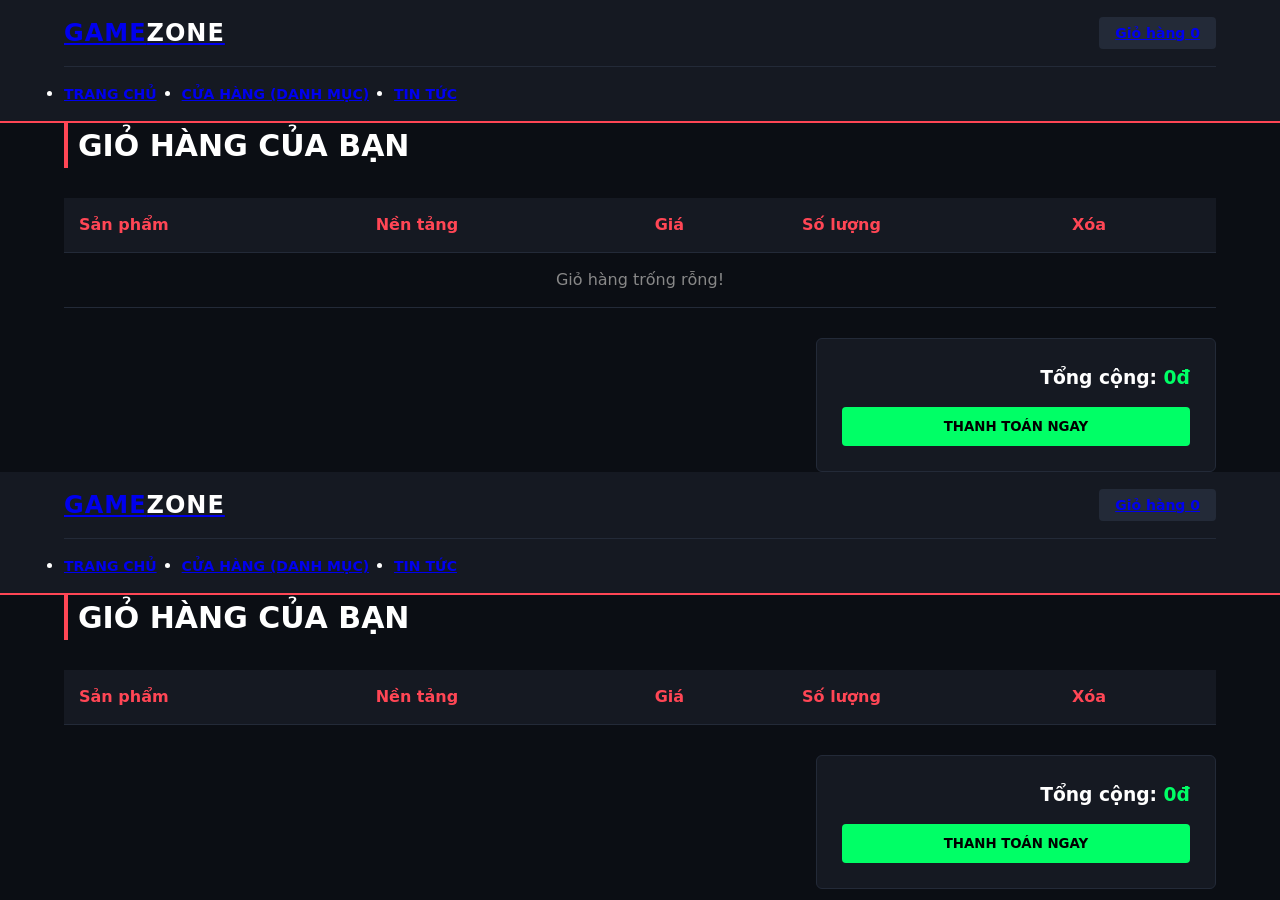
<file: cart.html>
<!DOCTYPE html>
<html lang="vi">
<head>
    <meta charset="UTF-8">
    <title>GameZone - Giỏ Hàng</title>
    <link rel="stylesheet" href="style.css">
    <style>
        .cart-table { width: 100%; border-collapse: collapse; margin: 30px 0; }
        .cart-table th, .cart-table td { padding: 15px; text-align: left; border-bottom: 1px solid #232a38; }
        .cart-table th { background-color: #151922; color: #ff4655; }
        .qty-btn { padding: 2px 8px; background-color: #232a38; border: 1px solid #343f54; color: white; cursor: pointer; }
        .cart-summary { background-color: #151922; padding: 25px; border-radius: 6px; border: 1px solid #232a38; max-width: 400px; margin-left: auto; text-align: right; }
        .checkout-btn { background-color: #00ff66; color: #000; border: none; padding: 12px 25px; font-weight: bold; width: 100%; border-radius: 4px; cursor: pointer; text-transform: uppercase; margin-top: 15px; }
    </style>
</head>
<body>
    <header>
        <div class="container">
            <div class="top-bar">
                <div class="logo"><a href="index.html">GAME<span>ZONE</span></a></div>
                <div class="header-actions"><a href="cart.html" class="cart-status">Giỏ hàng <span class="count" id="global-cart-count">0</span></a></div>
            </div>
            <div class="main-nav">
                <ul class="nav-links">
                    <li><a href="index.html">Trang chủ</a></li>
                    <li><a href="shop.html">Cửa hàng (Danh mục)</a></li>
                    <li><a href="news.html">Tin tức</a></li>
                </ul>
            </div>
        </div>
    </header>

    <main class="container">
        <div class="section-title"><h2>Giỏ Hàng Của Bạn</h2></div>
        <table class="cart-table">
            <thead>
                <tr>
                    <th>Sản phẩm</th>
                    <th>Nền tảng</th>
                    <th>Giá</th>
                    <th>Số lượng</th>
                    <th>Xóa</th>
                </tr>
            </thead>
            <tbody id="cart-tbody"></tbody>
        </table>
        <div class="cart-summary">
            <h3>Tổng cộng: <span style="color:#00ff66;" id="total-text">0đ</span></h3>
            <button class="checkout-btn" onclick="checkout()">Thanh Toán Ngay</button>
        </div>
    </main>

    <script src="database.js"></script>
    <script>
        function renderCart() {
            let cart = JSON.parse(localStorage.getItem('mainCart')) || [];
            const tbody = document.getElementById('cart-tbody');
            const totalText = document.getElementById('total-text');
            tbody.innerHTML = '';
            let sumMoney = 0;

            if(cart.length === 0) {
                tbody.innerHTML = `<tr><td colspan="5" style="text-align:center; color:#888;">Giỏ hàng trống rỗng!</td></tr>`;
            } else {
                cart.forEach((item, index) => {
                    sumMoney += (item.price * item.quantity);
                    tbody.innerHTML += `
                        <tr>
                            <td><strong>${item.name}</strong></td>
                            <td>${item.tag}</td>
                            <td style="color:#00ff66;">${item.price.toLocaleString('vi-VN')}đ</td>
                            <td>
                                <button class="qty-btn" onclick="changeVolume(${index}, -1)">-</button>
                                <span style="margin:0 8px;">${item.quantity}</span>
                                <button class="qty-btn" onclick="changeVolume(${index}, 1)">+</button>
                            </td>
                            <td><button onclick="deleteItem(${index})" style="color:#ff4655; background:none; border:none; cursor:pointer;">Xóa</button></td>
                        </tr>`;
                });
            }
            totalText.innerText = sumMoney.toLocaleString('vi-VN') + 'đ';
            updateGlobalCartCount();
        }

        function changeVolume(index, offset) {
            let cart = JSON.parse(localStorage.getItem('mainCart')) || [];
            cart[index].quantity += offset;
            if(cart[index].quantity <= 0) cart.splice(index, 1);
            localStorage.setItem('mainCart', JSON.stringify(cart));
            renderCart();
        }

        function deleteItem(index) {
            let cart = JSON.parse(localStorage.getItem('mainCart')) || [];
            cart.splice(index, 1);
            localStorage.setItem('mainCart', JSON.stringify(cart));
            renderCart();
        }

        function checkout() {
            alert('Đặt hàng thành công! Key game bản quyền tự động đã được gửi về email của bạn.');
            localStorage.setItem('mainCart', JSON.stringify([]));
            window.location.href = 'index.html';
        }

        renderCart();
    </script>
</body>
</html><!DOCTYPE html>
<html lang="vi">
<head>
    <meta charset="UTF-8">
    <title>GameZone - Giỏ Hàng</title>
    <link rel="stylesheet" href="style.css">
    <style>
        .cart-table { width: 100%; border-collapse: collapse; margin: 30px 0; }
        .cart-table th, .cart-table td { padding: 15px; text-align: left; border-bottom: 1px solid #232a38; }
        .cart-table th { background-color: #151922; color: #ff4655; }
        .qty-btn { padding: 2px 8px; background-color: #232a38; border: 1px solid #343f54; color: white; cursor: pointer; }
        .cart-summary { background-color: #151922; padding: 25px; border-radius: 6px; border: 1px solid #232a38; max-width: 400px; margin-left: auto; text-align: right; }
        .checkout-btn { background-color: #00ff66; color: #000; border: none; padding: 12px 25px; font-weight: bold; width: 100%; border-radius: 4px; cursor: pointer; text-transform: uppercase; margin-top: 15px; }
    </style>
</head>
<body>
    <header>
        <div class="container">
            <div class="top-bar">
                <div class="logo"><a href="index.html">GAME<span>ZONE</span></a></div>
                <div class="header-actions"><a href="cart.html" class="cart-status">Giỏ hàng <span class="count" id="global-cart-count">0</span></a></div>
            </div>
            <div class="main-nav">
                <ul class="nav-links">
                    <li><a href="index.html">Trang chủ</a></li>
                    <li><a href="shop.html">Cửa hàng (Danh mục)</a></li>
                    <li><a href="news.html">Tin tức</a></li>
                </ul>
            </div>
        </div>
    </header>

    <main class="container">
        <div class="section-title"><h2>Giỏ Hàng Của Bạn</h2></div>
        <table class="cart-table">
            <thead>
                <tr>
                    <th>Sản phẩm</th>
                    <th>Nền tảng</th>
                    <th>Giá</th>
                    <th>Số lượng</th>
                    <th>Xóa</th>
                </tr>
            </thead>
            <tbody id="cart-tbody"></tbody>
        </table>
        <div class="cart-summary">
            <h3>Tổng cộng: <span style="color:#00ff66;" id="total-text">0đ</span></h3>
            <button class="checkout-btn" onclick="checkout()">Thanh Toán Ngay</button>
        </div>
    </main>

    <script src="database.js"></script>
    <script>
        function renderCart() {
            let cart = JSON.parse(localStorage.getItem('mainCart')) || [];
            const tbody = document.getElementById('cart-tbody');
            const totalText = document.getElementById('total-text');
            tbody.innerHTML = '';
            let sumMoney = 0;

            if(cart.length === 0) {
                tbody.innerHTML = `<tr><td colspan="5" style="text-align:center; color:#888;">Giỏ hàng trống rỗng!</td></tr>`;
            } else {
                cart.forEach((item, index) => {
                    sumMoney += (item.price * item.quantity);
                    tbody.innerHTML += `
                        <tr>
                            <td><strong>${item.name}</strong></td>
                            <td>${item.tag}</td>
                            <td style="color:#00ff66;">${item.price.toLocaleString('vi-VN')}đ</td>
                            <td>
                                <button class="qty-btn" onclick="changeVolume(${index}, -1)">-</button>
                                <span style="margin:0 8px;">${item.quantity}</span>
                                <button class="qty-btn" onclick="changeVolume(${index}, 1)">+</button>
                            </td>
                            <td><button onclick="deleteItem(${index})" style="color:#ff4655; background:none; border:none; cursor:pointer;">Xóa</button></td>
                        </tr>`;
                });
            }
            totalText.innerText = sumMoney.toLocaleString('vi-VN') + 'đ';
            updateGlobalCartCount();
        }

        function changeVolume(index, offset) {
            let cart = JSON.parse(localStorage.getItem('mainCart')) || [];
            cart[index].quantity += offset;
            if(cart[index].quantity <= 0) cart.splice(index, 1);
            localStorage.setItem('mainCart', JSON.stringify(cart));
            renderCart();
        }

        function deleteItem(index) {
            let cart = JSON.parse(localStorage.getItem('mainCart')) || [];
            cart.splice(index, 1);
            localStorage.setItem('mainCart', JSON.stringify(cart));
            renderCart();
        }

        function checkout() {
            alert('Đặt hàng thành công! Key game bản quyền tự động đã được gửi về email của bạn.');
            localStorage.setItem('mainCart', JSON.stringify([]));
            window.location.href = 'index.html';
        }

        renderCart();
    </script>
</body>
</html>
</file>
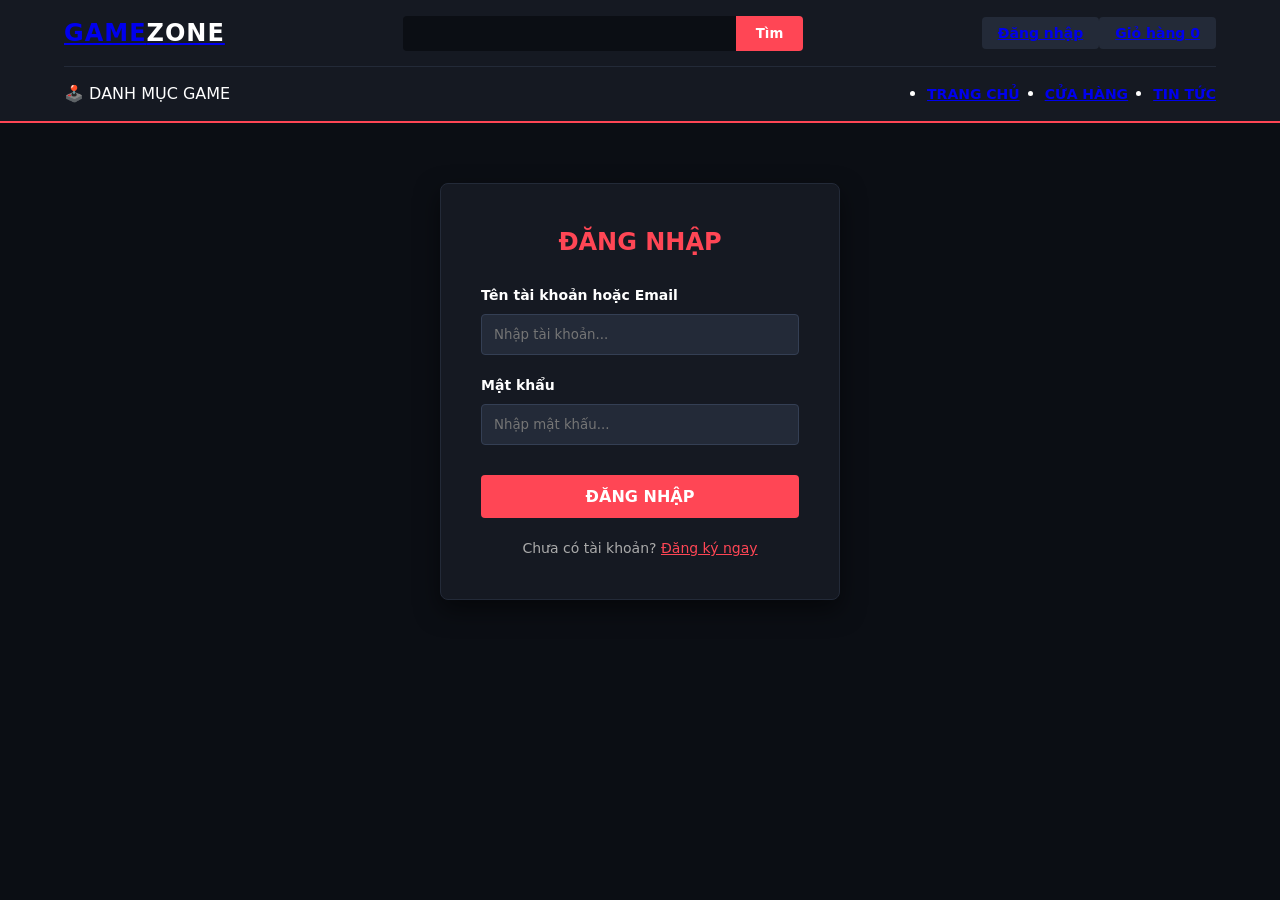
<file: login.html>
<!DOCTYPE html>
<html lang="vi">
<head>
    <meta charset="UTF-8">
    <meta name="viewport" content="width=device-width, initial-scale=1.0">
    <title>Đăng Nhập - GameZone</title>
    <link rel="stylesheet" href="style.css">
    <style>
        .login-box { max-width: 400px; margin: 60px auto; background-color: #151922; padding: 40px; border-radius: 8px; border: 1px solid #232a38; box-shadow: 0 10px 25px rgba(0,0,0,0.5); }
        .form-group { margin-bottom: 20px; }
        .form-group label { display: block; margin-bottom: 8px; font-weight: 600; font-size: 14px;}
        .form-group input { width: 100%; padding: 12px; background-color: #232a38; border: 1px solid #343f54; color: white; border-radius: 4px; outline: none; }
        .form-group input:focus { border-color: #ff4655; }
        .submit-login { width: 100%; padding: 12px; background-color: #ff4655; border: none; color: white; font-weight: bold; border-radius: 4px; cursor: pointer; font-size: 16px; margin-top: 10px;}
    </style>
</head>
<body>
    <header>
        <div class="container"><div class="top-bar"><div class="logo"><a href="index.html">GAME<span>ZONE</span></a></div><div class="search-bar"><input type="text"><button>Tìm</button></div><div class="header-actions"><a href="login.html" class="login-btn">Đăng nhập</a><a href="cart.html" class="cart-status">Giỏ hàng <span class="count">0</span></a></div></div><div class="main-nav"><div class="categories-dropdown">🕹️ DANH MỤC GAME</div><ul class="nav-links"><li><a href="index.html">Trang chủ</a></li><li><a href="shop.html">Cửa hàng</a></li><li><a href="news.html">Tin tức</a></li></ul></div></div>
    </header>

    <main class="container">
        <div class="login-box">
            <h2 style="text-align: center; margin-bottom: 25px; text-transform: uppercase; color: #ff4655;">Đăng Nhập</h2>
            <form action="#">
                <div class="form-group">
                    <label>Tên tài khoản hoặc Email</label>
                    <input type="text" required placeholder="Nhập tài khoản...">
                </div>
                <div class="form-group">
                    <label>Mật khẩu</label>
                    <input type="password" required placeholder="Nhập mật khẩu...">
                </div>
                <button type="submit" class="submit-login" onclick="alert('Đăng nhập thành công!')">ĐĂNG NHẬP</button>
            </form>
            <p style="text-align: center; margin-top: 20px; font-size: 14px; color:#aaa;">Chưa có tài khoản? <a href="#" style="color: #ff4655;">Đăng ký ngay</a></p>
        </div>
    </main>
</body>
</html>
</file>
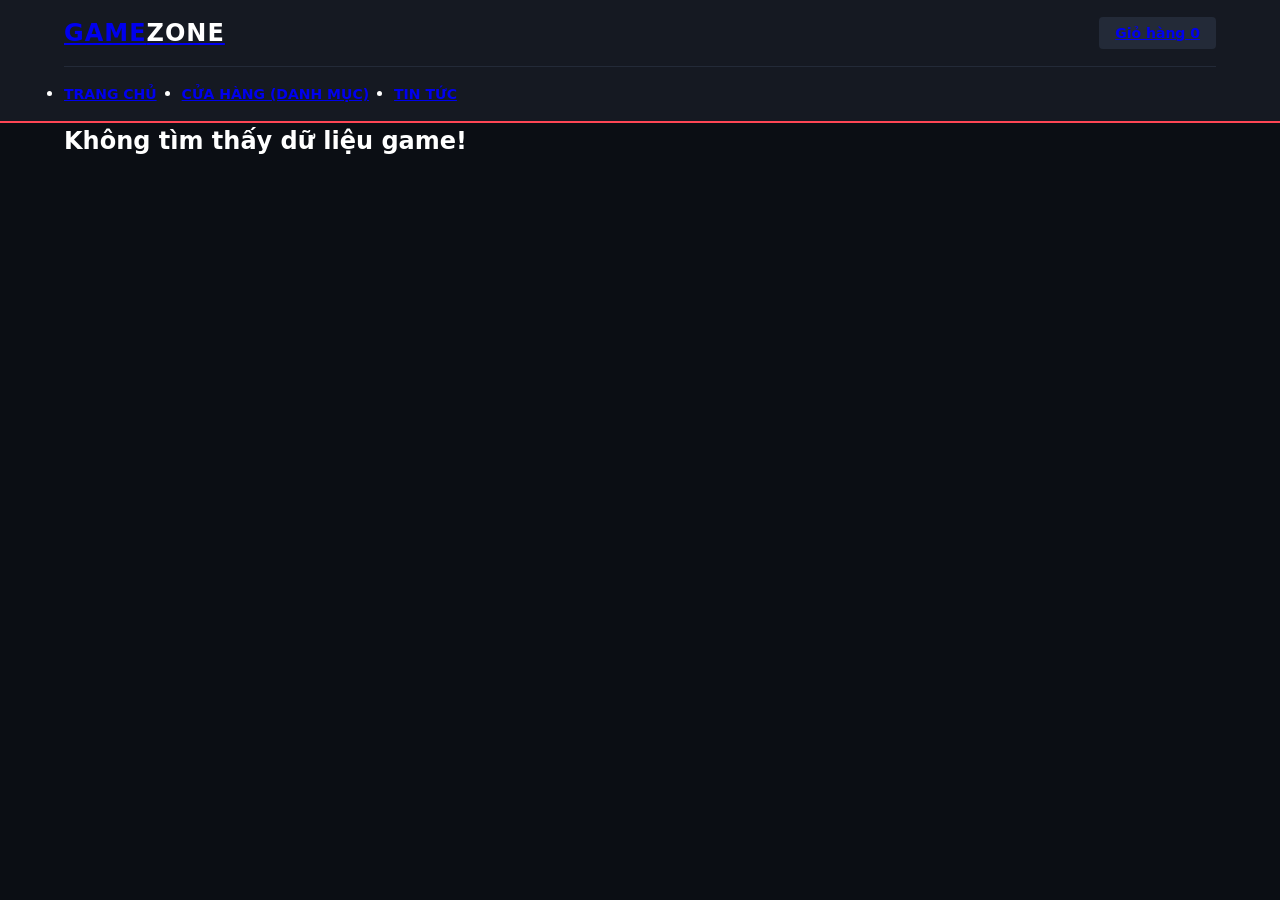
<file: product-detail.html>
<!DOCTYPE html>
<html lang="vi">
<head>
    <meta charset="UTF-8">
    <title>GameZone - Chi Tiết Sản Phẩm</title>
    <link rel="stylesheet" href="style.css">
    <style>
        .detail-layout { display: flex; gap: 40px; padding: 40px 0; }
        .detail-left { flex: 1; }
        .detail-left img { width: 100%; border-radius: 8px; border: 1px solid #232a38; }
        .detail-right { flex: 1.5; display: flex; flex-direction: column; gap: 15px; }
        .detail-price { font-size: 32px; color: #00ff66; font-weight: bold; }
        .btn-add-cart { background-color: #ff4655; color: white; border: none; padding: 15px 30px; font-size: 18px; font-weight: bold; border-radius: 4px; cursor: pointer; align-self: flex-start; }
        .game-spec { background-color: #151922; padding: 20px; border-radius: 6px; border: 1px solid #232a38; margin-top: 20px; }
        .game-spec h3 { margin-bottom: 10px; color: #ff4655; }
        .game-spec p { font-size: 14px; color: #ccc; margin-bottom: 4px; }
    </style>
</head>
<body>
    <header>
        <div class="container">
            <div class="top-bar">
                <div class="logo"><a href="index.html">GAME<span>ZONE</span></a></div>
                <div class="header-actions"><a href="cart.html" class="cart-status">Giỏ hàng <span class="count" id="global-cart-count">0</span></a></div>
            </div>
            <div class="main-nav">
                <ul class="nav-links">
                    <li><a href="index.html">Trang chủ</a></li>
                    <li><a href="shop.html">Cửa hàng (Danh mục)</a></li>
                    <li><a href="news.html">Tin tức</a></li>
                </ul>
            </div>
        </div>
    </header>

    <main class="container" id="detail-target"></main>

    <script src="database.js"></script>
    <script>
        const targetId = parseInt(localStorage.getItem('targetGameId'));
        const game = gamesDatabase.find(g => g.id === targetId);
        const area = document.getElementById('detail-target');

        if(!game) {
            area.innerHTML = "<h2>Không tìm thấy dữ liệu game!</h2>";
        } else {
            area.innerHTML = `
                <div class="detail-layout">
                    <div class="detail-left"><img src="${game.img}"></div>
                    <div class="detail-right">
                        <span style="color:#ff4655; font-weight:bold;">Nền tảng: PC (${game.tag})</span>
                        <h2>${game.name}</h2>
                        <div class="detail-price">${game.price.toLocaleString('vi-VN')}đ</div>
                        <button class="btn-add-cart" onclick="addCurrentToCart()">THÊM VÀO GIỎ HÀNG</button>
                        <div class="game-spec">
                            <h3>🖥️ Cấu hình tối thiểu</h3>
                            <p>• Hệ điều hành: ${game.os}</p>
                            <p>• Bộ vi xử lý: ${game.cpu}</p>
                            <p>• RAM: ${game.ram}</p>
                            <p>• Card màn hình: ${game.gpu}</p>
                        </div>
                    </div>
                </div>`;
        }

        function addCurrentToCart() {
            let cart = JSON.parse(localStorage.getItem('mainCart')) || [];
            const exist = cart.find(item => item.id === game.id);
            if(exist) exist.quantity += 1;
            else cart.push({...game, quantity: 1});
            localStorage.setItem('mainCart', JSON.stringify(cart));
            alert('Đã thêm sản phẩm vào giỏ!');
            updateGlobalCartCount();
        }
        updateGlobalCartCount();
    </script>
</body>
</html>
</file>
<file: style.css>
:root {
    --bg-main: #0b0e14;
    --bg-card: #151922;
    --border-color: #232a38;
    --primary: #ff4655;
    --success: #00ff66;
    --text-muted: #aaa;
}

* {
    margin: 0;
    padding: 0;
    box-sizing: border-box;
    font-family: 'Segoe UI', system-ui, sans-serif;
}

body {
    background-color: var(--bg-main);
    color: #ffffff;
    line-height: 1.5;
}

.container {
    width: 90%;
    max-width: 1200px;
    margin: 0 auto;
}

header {
    background-color: var(--bg-card);
    border-bottom: 2px solid var(--primary);
    position: sticky;
    top: 0;
    z-index: 100;
}

.top-bar, .main-nav {
    display: flex;
    justify-content: space-between;
    align-items: center;
    padding: 15px 0;
}

.top-bar { border-bottom: 1px solid var(--border-color); }

.logo {
    font-size: 24px;
    font-weight: 800;
    color: var(--primary);
    text-transform: uppercase;
    letter-spacing: 1px;
}
.logo span { color: #fff; }

.search-bar { display: flex; flex: 0 1 400px; }
.search-bar input {
    width: 100%;
    padding: 10px 15px;
    border: none;
    background: var(--bg-main);
    color: #fff;
    border-radius: 4px 0 0 4px;
    outline: none;
}
.search-bar button {
    padding: 0 20px;
    background: var(--primary);
    border: none;
    color: #fff;
    font-weight: bold;
    border-radius: 0 4px 4px 0;
    cursor: pointer;
}

.header-actions a {
    font-weight: bold;
    padding: 8px 16px;
    background: var(--border-color);
    border-radius: 4px;
    font-size: 14px;
}

.nav-links { display: flex; gap: 25px; }
.nav-links a {
    font-weight: 600;
    text-transform: uppercase;
    font-size: 14px;
    transition: 0.2s;
}
.nav-links a:hover, .nav-links a.active { color: var(--primary); }

.category-menu {
    display: flex;
    gap: 10px;
    margin: 30px 0;
    overflow-x: auto;
}
.cat-btn {
    background: var(--bg-card);
    border: 1px solid var(--border-color);
    color: #fff;
    padding: 10px 20px;
    border-radius: 4px;
    cursor: pointer;
    font-weight: 600;
    white-space: nowrap;
    transition: 0.2s;
}
.cat-btn:hover, .cat-btn.active {
    background: var(--primary);
    border-color: var(--primary);
}

.section-title {
    font-size: 20px;
    text-transform: uppercase;
    margin-bottom: 20px;
    border-left: 4px solid var(--primary);
    padding-left: 10px;
}

.product-grid {
    display: grid;
    grid-template-columns: repeat(auto-fill, minmax(240px, 1fr));
    gap: 20px;
}

.product-card {
    background: var(--bg-card);
    border: 1px solid var(--border-color);
    border-radius: 6px;
    overflow: hidden;
    display: flex;
    flex-direction: column;
    transition: transform 0.3s, border-color 0.3s;
}
.product-card:hover {
    transform: translateY(-5px);
    border-color: var(--primary);
}

.product-img-box { width: 100%; height: 320px; }
.product-img { width: 100%; height: 100%; object-fit: cover; }

.product-info { padding: 15px; display: flex; flex-direction: column; flex-grow: 1; }
.product-tag {
    font-size: 10px;
    color: var(--primary);
    background: var(--bg-main);
    padding: 2px 6px;
    border-radius: 4px;
    align-self: flex-start;
    font-weight: bold;
    margin-bottom: 8px;
}
.product-name {
    font-weight: bold;
    font-size: 15px;
    margin-bottom: 15px;
    cursor: pointer;
    display: -webkit-box; -webkit-line-clamp: 2; -webkit-box-orient: vertical; overflow: hidden;
}
.product-name:hover { color: var(--primary); }

.price { color: var(--success); font-weight: bold; font-size: 17px; }

.buy-btn {
    background: var(--primary);
    border: none;
    color: #fff;
    padding: 8px 16px;
    border-radius: 4px;
    font-weight: bold;
    cursor: pointer;
    transition: background 0.2s;
}
.buy-btn:hover { background: #e03e4b; }

footer {
    background: #090c12;
    padding: 40px 0 20px 0;
    border-top: 1px solid var(--border-color);
    margin-top: 60px;
    font-size: 14px;
    color: var(--text-muted);
}
.footer-grid {
    display: flex;
    flex-wrap: wrap;
    justify-content: space-between;
    gap: 30px;
}
.footer-logo { font-size: 20px; font-weight: bold; color: var(--primary); margin-bottom: 10px; }
</file>
